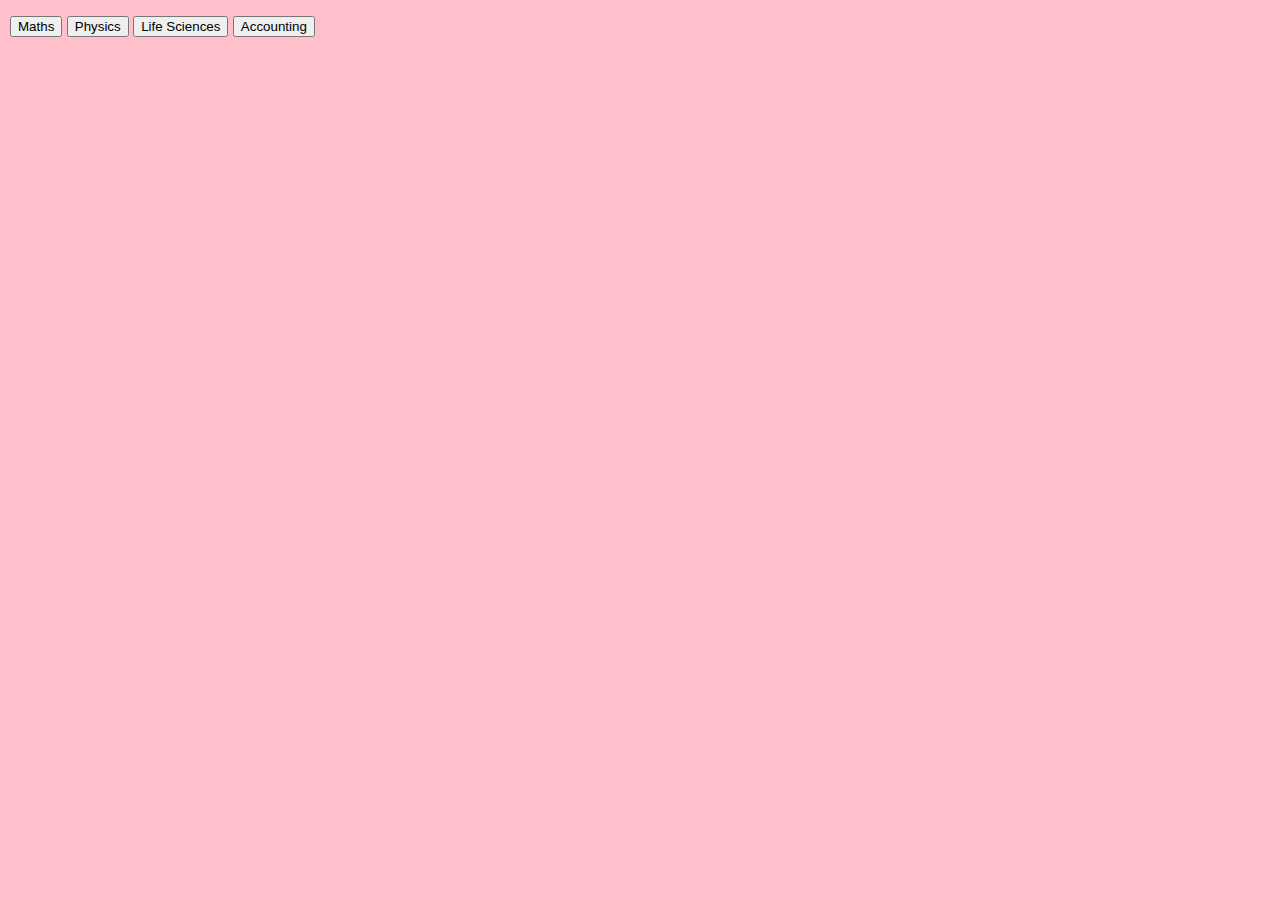
<file: matric2020.html>
<!DOCTYPE html>
<html lang="en" dir="ltr">
  <head>
    <meta charset="utf-8">
    
    <meta name="viewport" content="width=device-width, initial-scale=1.0">
    <link rel="stylesheet" href="style.css">
	
	<button type="button" name="myButton" formtarget="_self">Maths</button>
    <button type="button" name="myButton" formtarget="_self">Physics</button>
	<button type="button" name="myButton" formtarget="_self">Life Sciences</button>
	<button type="button" name="myButton" formtarget="_self">Accounting</button>
	
	</body>
  		
</html>
</file>
<file: style.css>
body{
	background-color:pink;
	font:normal 16px Arial,Helvetica,sans-serif;
	line-height:2em;
	margin:10px;/* Set text color to black*/
}
body li{
	padding-bottom:6px;
	list-style:square;
}

a:hover{
	color:red;
}
a:active{
	color:green;
}
a:visited{
	color:purple;
}

.heading h1{
	text-align:center;
}
.container{
	width:80%;
	margin:auto;	
}
.container ul{
	color:seagreen;
	opacity:1.0;
}

.box-1{
	background-color:white;
	border-left:7px blue solid;
	border-width:5px;
	border-radius:15px;
	padding:20px;
	
}

.box-1 h2{
	
	
	font-family:Tahoma;
	text-decoration: underline;
	word-spacing:0.23em;
}
.chimg img{
	width:99%;
	height:70%;
	padding:auto;
}
.content-table{
	background-image:url("car.jpg")  ;
	background-repeat:repeat-x;
	background-position:center;
	background-attachment:fixed;
	border-collapse:collapse;  /*color image repeat attachment position order for shorthand property*/
	margin:25px;
	font-size:0.9em;
	min-width:400px;
	border-radius:5px;
	overflow:hidden;
	padding-left:10px;
}
.content-table thead tr{
    background-color:blue;
	text-align:left;
	font-weight:bold;
	
	}
.content-table th{
	padding:12px 15px;
	background-color:slateblue;
}
.content-table table tr td{
	border:1px solid blue;
}
</file>
